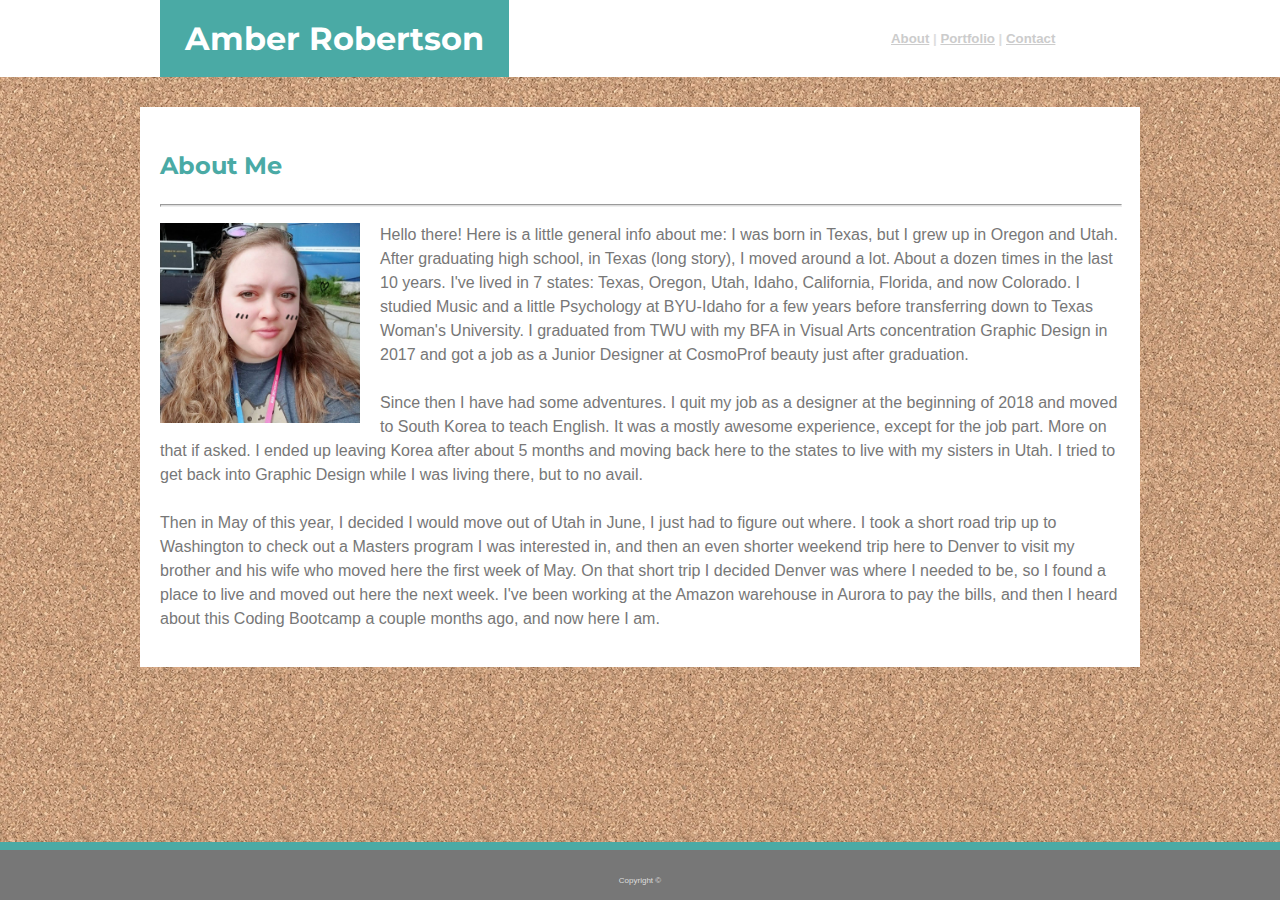
<file: index.html>
<!DOCTYPE html>
<html lang="en-us">

<head>
  <meta charset="UTF-8">
  <title>Portfolio | Amber Robertson</title>
  <link rel="stylesheet" type="text/css" href="css/style.css">
  <link href="https://fonts.googleapis.com/css?family=Montserrat&display=swap" rel="stylesheet">
</head>

<body>

<div class="header">
  <header>

    <div><h1>Amber Robertson</h1></div>
    <div class="header-links"><h5><a href="index.html">About</a> | <a href="portfolio.html">Portfolio</a> | <a href="contact.html">Contact</a></h5></div>

  </header>

</div>

  <div class="container">

    <section>
      <h2>About Me</h2>
        <hr/>
        <p>
          <img src="assets/images/SeoulJazzFestFBprofilepic.jpg" alt="This is me" width="200" height="200">
            Hello there! Here is a little general info about me: I was born in Texas, but I grew up in Oregon and Utah.
            After graduating high school, in Texas (long story), I moved around a lot. About a dozen times in the last 10 years.
            I've lived in 7 states: Texas, Oregon, Utah, Idaho, California, Florida, and now Colorado.
            I studied Music and a little Psychology at BYU-Idaho for a few years before transferring down to Texas Woman's University.
            I graduated from TWU with my BFA in Visual Arts concentration Graphic Design in 2017 and got a job as a Junior Designer at CosmoProf beauty just after graduation.
            <br>
            <br>
            Since then I have had some adventures. I quit my job as a designer at the beginning of 2018 and moved to South Korea to teach English. It was a mostly awesome experience, except for the job part. More on that if asked.
            I ended up leaving Korea after about 5 months and moving back here to the states to live with my sisters in Utah. I tried to get back into Graphic Design while I was living there, but to no avail.
            <br>
            <br>
            Then in May of this year, I decided I would move out of Utah in June, I just had to figure out where. I took a short road trip up to Washington to check out a Masters program I was interested in, 
            and then an even shorter weekend trip here to Denver to visit my brother and his wife who moved here the first week of May.
            On that short trip I decided Denver was where I needed to be, so I found a place to live and moved out here the next week.
            I've been working at the Amazon warehouse in Aurora to pay the bills, and then I heard about this Coding Bootcamp a couple months ago, and now here I am.
        </p>
    </section>

  </div>

  <footer>
      <p class="p1">Copyright &copy;</p>
  </footer>

</body>

</html>
</file>
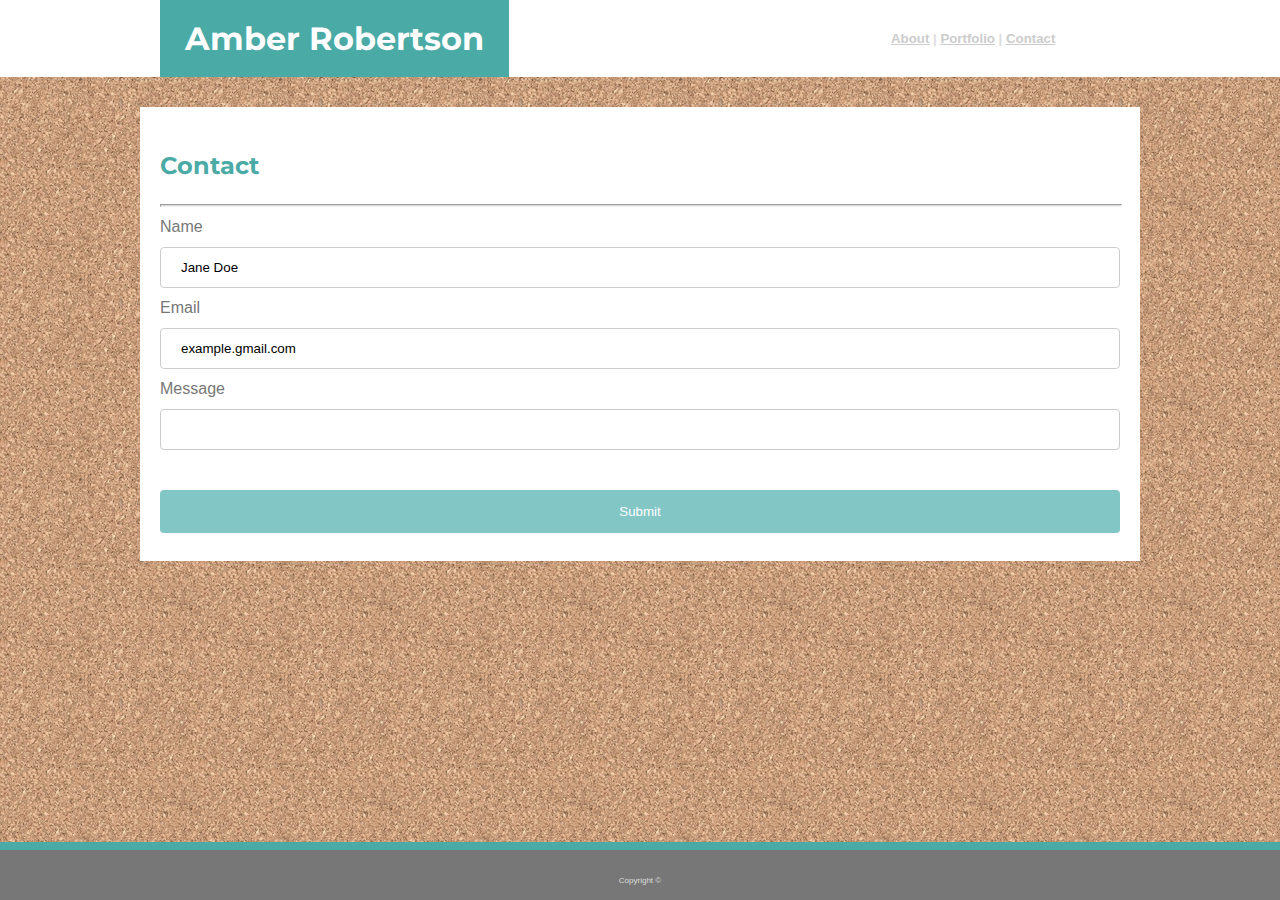
<file: contact.html>
<!DOCTYPE html>
<html lang="en-us">

<head>
  <meta charset="UTF-8">
  <title>Portfolio | Amber Robertson</title>
  <link rel="stylesheet" type="text/css" href="css/style.css">
  <link rel="stylesheet" type="text/css" href="css/contactstyle.css">
  <link href="https://fonts.googleapis.com/css?family=Montserrat&display=swap" rel="stylesheet">
</head>

<body>


  <div class="header">
      <header>
    
        <div><h1>Amber Robertson</h1></div>
        <div class="header-links"><h5><a href="index.html">About</a> | <a href="portfolio.html">Portfolio</a> | <a href="contact.html">Contact</a></h5></div>
    
      </header>
    
    </div>

  <div class="container">

    <section>
      <h2>Contact</h2>
        <hr/>
          <form action="/action_page.php">
            Name<br>
            <input type="text" name="name" value="Jane Doe">
            <br>
            Email<br>
            <input type="text" name="email" value="example.gmail.com">
            <br>
            Message<br>
            <input type="text" name="message" value="">
            <br><br>
            <input type="submit" value="Submit">
          </form> 
    </section>

  </div>

  <footer>
      <p class="p1">Copyright &copy;</p>
  </footer>

</body>

</html>
</file>
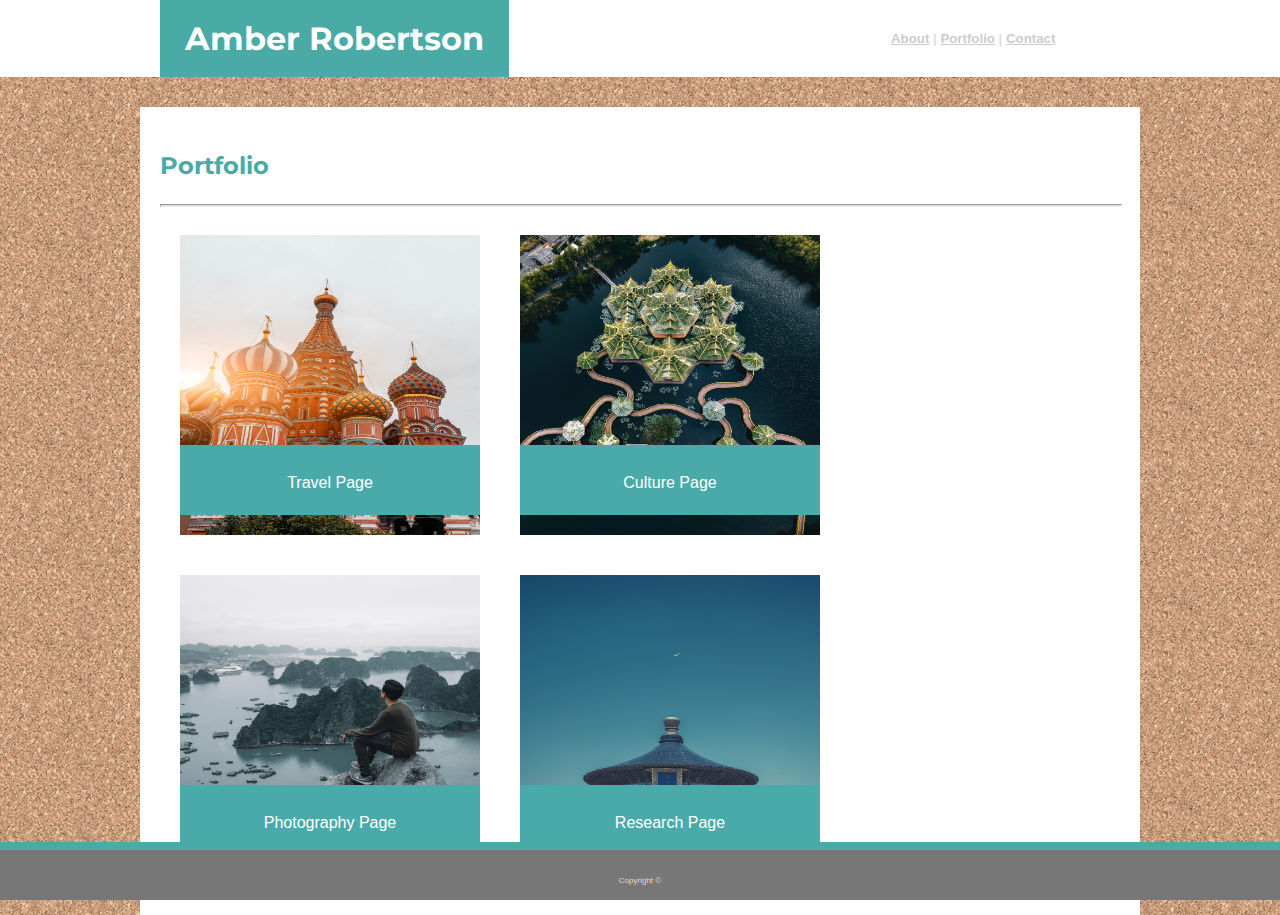
<file: portfolio.html>
<!DOCTYPE html>
<html lang="en-us">

<head>
  <meta charset="UTF-8">
  <title>Portfolio | Amber Robertson</title>
  <link rel="stylesheet" type="text/css" href="css/style.css">
  <link rel="stylesheet" type="text/css" href="css/portfoliostyle.css">
  <link href="https://fonts.googleapis.com/css?family=Montserrat&display=swap" rel="stylesheet">
</head>

<body>


    <div class="header">
            <header>
          
              <div><h1>Amber Robertson</h1></div>
              <div class="header-links"><h5><a href="index.html">About</a> | <a href="portfolio.html">Portfolio</a> | <a href="contact.html">Contact</a></h5></div>
          
            </header>
          
          </div>

  <div class="container">

      <h2>Portfolio</h2>
        <hr/>

        <div class="port-container">
            <img class="img one" src="assets/images/fillers/travel/christian-wiediger-1GvSPe52xx4-unsplash.jpg" alt="Travel Image">
            <div class="text-block">
                <p>Travel Page</p>
            </div>
        </div>


        <div class="port-container">
            <img class="img two" src="assets/images/fillers/travel/tan-kaninthanond-obcGkVOci5M-unsplash.jpg" alt="Culture Image">
            <div class="text-block">
                <p>Culture Page</p>
            </div>
        </div>
              
              
        <div class="port-container">
            <img class="img three" src="assets/images/fillers/travel/alex-azabache-QLvTmZmwbfM-unsplash.jpg" alt="Photography Image">
            <div class="text-block">
                <p>Photography Page</p>
            </div>
        </div>
              
        <div class="port-container">
            <img class="img four" src="assets/images/fillers/travel/zq-lee-d1cpYuE0rOk-unsplash.jpg" alt="Research Image">
            <div class="text-block">
                <p>Research Page</p>
            </div>
        </div>

        <div class="clearfix"></div>


  </div>

  <footer>
    <p class="p1">Copyright &copy;</p>
  </footer>

</body>

</html>
</file>
<file: css/style.css>
header {
    font-family: Arial, Helvetica, sans-serif;
    width: 960px;
    margin: 0 auto;
}

.header {
    width: 100%;
    background-color: #ffffff;
}

.header-links {
    padding-left: 700px;
}

h1 {
    color: #ffffff;
    font-family: 'Montserrat', sans-serif;
    background: #4aaaa5;
    padding: 19px 25px 19px 25px;
    text-align: center;
    float: left;
    margin-block-start: 0em;
    margin-block-end: 0em;
    margin-inline-start: 0px;
    margin-inline-end: 0px;
}

h2 {
    color: #4aaaa5;
    font-family: 'Montserrat', sans-serif;
    margin-block-start: 1em;
    margin-block-end: 1em;
    margin-left: 0em;
    margin-right: 0em;
}

h5 {
    color: #dddddd;
    font-family: Arial, Helvetica, sans-serif;
    padding: 31px;
    margin-block-start: 0em;
    margin-block-end: 0em;
    margin-left: 0em;
    margin-right: 0em;
}

a {
    color: #ccc;
}

body {
    margin: 0 auto;
    background-image: url(../assets/images/cork-board.png);
}

.container {
    background: #ffffff;
    border-color: #dddddd;
    width: 960px;
    margin: 0 auto;
    margin-top: 30px;
    padding: 20px;
}

hr { 
    width:100%; 
    height:1px; 
    background-color: #dddddd;
}

p, form {
    font-family: Arial, Helvetica, sans-serif;
    font-size: 1em;
    line-height: 150%;
    color: #777777;
}

.p1 {
    font-family: Arial, Helvetica, sans-serif;
    font-size: 0.5em;
    text-align: center;
    padding-top: 25px;
    margin: 0 auto;
    color: #dddddd;
}

footer {
    height: 50px;
    border-top: 8px solid #4aaaa5;
    background-color: #777777;
    position: fixed;
    left: 0;
    bottom: 0;
    width: 100%;
}

img {
    float: left;
    margin-right: 20px;
}

/* Portfolio Styles

.div-port {
    position: relative;
}

.img1 {
    position: relative;
}

.img2 {
    position: relative;
}

.img3 {
    position: relative;
}

.img4 {
    position: relative;
}

.text-block {
    position: absolute;
    background-color: #4aaaa9;
    color: #ffffff;
    padding-left: 20px;
    padding-right: 20px;
  } */



/* Form Styles */

/* input[type=text], select {
    width: 100%;
    padding: 12px 20px;
    margin: 8px 0;
    display: inline-block;
    border: 1px solid #ccc;
    border-radius: 4px;
    box-sizing: border-box;
}

input[type=message], select {
    width: 100%;
    padding: 80px;
    margin: 8px 0;
    display: inline-block;
    border: 1px solid #ccc;
    border-radius: 4px;
    box-sizing: border-box;
}
  
input[type=submit] {
    width: 100%;
    background-color: #4aaa;
    color: white;
    padding: 14px 20px;
    margin: 8px 0;
    border: none;
    border-radius: 4px;
    cursor: pointer;
}
  
input[type=submit]:hover {
    background-color: #4aaaa5;
} */

/* Portfolio Gallery Styles */

/* div.gallery {
    border: 1px solid #ccc;
}
  
div.gallery:hover {
    border: 1px solid #4aaaa5;
}
  
div.gallery img {
    width: 100%;
    height: auto;
}
  
div.desc {
    padding: 0px 15px 10px 15px;
    text-align: center;
}
  
* {
    box-sizing: border-box;
}
  
.responsive {
    padding: 0 6px;
    float: left;
    width: 24.99999%;
}
  
@media only screen and (max-width: 700px) {
  .responsive {
    width: 49.99999%;
    margin: 6px 0;
  }
}
  
@media only screen and (max-width: 500px) {
  .responsive {
    width: 100%;
  }
} */

.clearfix:after {
    content: "";
    display: table;
    clear: both;
}
</file>
<file: css/contactstyle.css>
input[type=text], select {
    width: 100%;
    padding: 12px 20px;
    margin: 8px 0;
    display: inline-block;
    border: 1px solid #ccc;
    border-radius: 4px;
    box-sizing: border-box;
}

input[type=message], select {
    width: 100%;
    padding: 80px;
    margin: 8px 0;
    display: inline-block;
    border: 1px solid #ccc;
    border-radius: 4px;
    box-sizing: border-box;
}
  
input[type=submit] {
    width: 100%;
    background-color: #4aaa;
    color: white;
    padding: 14px 20px;
    margin: 8px 0;
    border: none;
    border-radius: 4px;
    cursor: pointer;
}
  
input[type=submit]:hover {
    background-color: #4aaaa5;
}
</file>
<file: css/portfoliostyle.css>
img {
    float: left;
    margin-right: 20px;
}

.container {
    background: #ffffff;
    border-color: #dddddd;
    width: 960px;
    margin: 0 auto;
    margin-top: 30px;
    padding: 20px;
}

.port-container {
  width: 300px;
  height: 300px;
  position: relative;
  float: left;
  margin: 20px;
}

.img {
  width: 300px;
  height: 300px;
  position: absolute;
/*   margin: 0 auto; */
}

.text-block {
  position: absolute;
  background-color: #4aaaa9;
  width: 280px;
  height: 50px;
  text-align: center;
  padding: 10px;
  bottom: 20px;
}

.text-block p {
    color: #ffffff;
}

.clearfix:after {
    content: "";
    display: table;
    clear: both;
}
</file>
